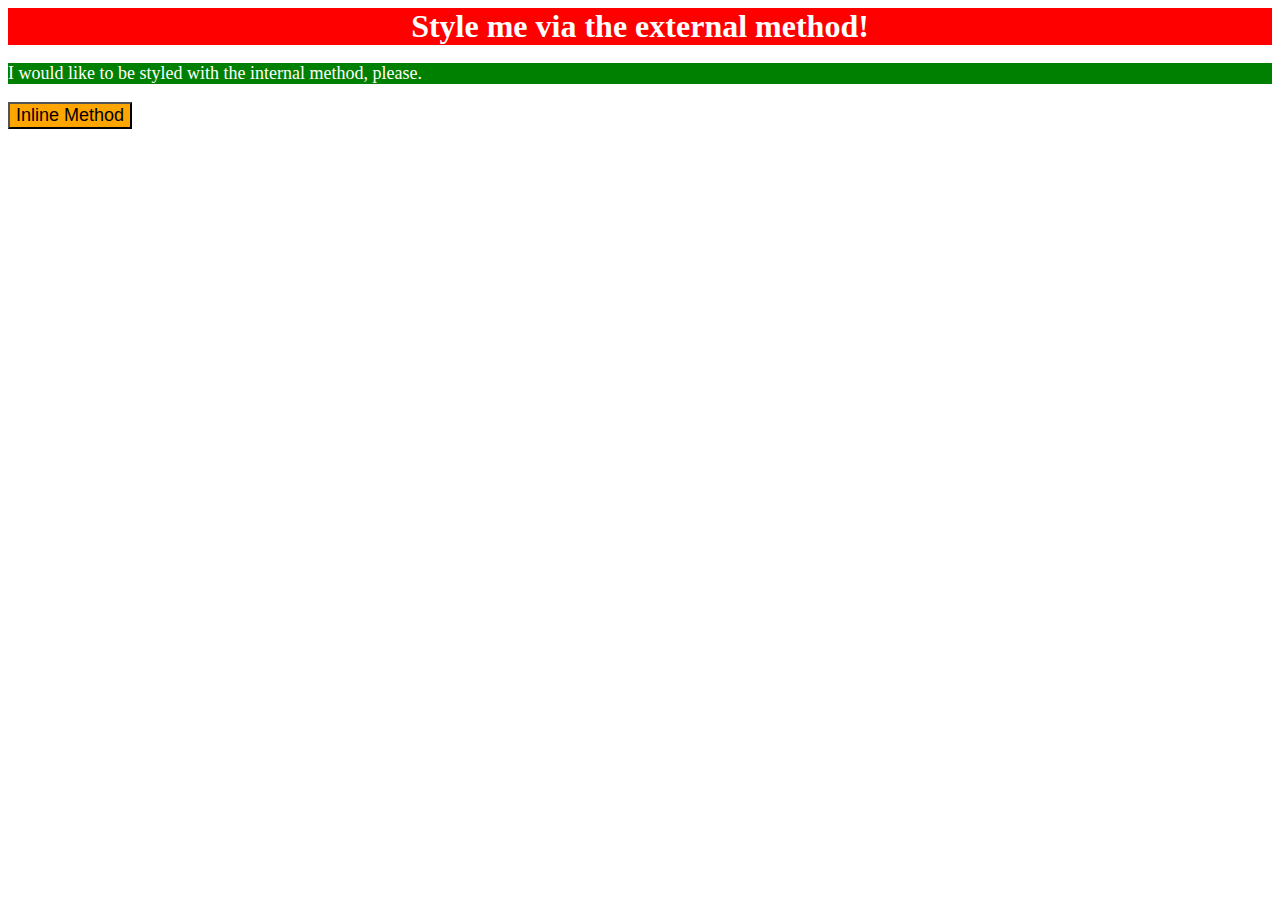
<file: foundations/intro-to-css/01-css-methods/index.html>
<!DOCTYPE html>
<html lang="en">
  <head>
    <meta charset="UTF-8">
    <meta http-equiv="X-UA-Compatible" content="IE=edge">
    <meta name="viewport" content="width=device-width, initial-scale=1.0">
    <link rel="stylesheet" href="style.css">
    <style>
      p{
        color: white;
        background-color: green;
        font-size: 18px;
      }
    </style>
    <title>Methods for Adding CSS</title>
  </head>
  <body>
    <div>Style me via the external method!</div>
    <p>I would like to be styled with the internal method, please.</p>
    <button style="background-color: orange;font-size: 18px;">Inline Method</button>
  </body>
</html>
</file>
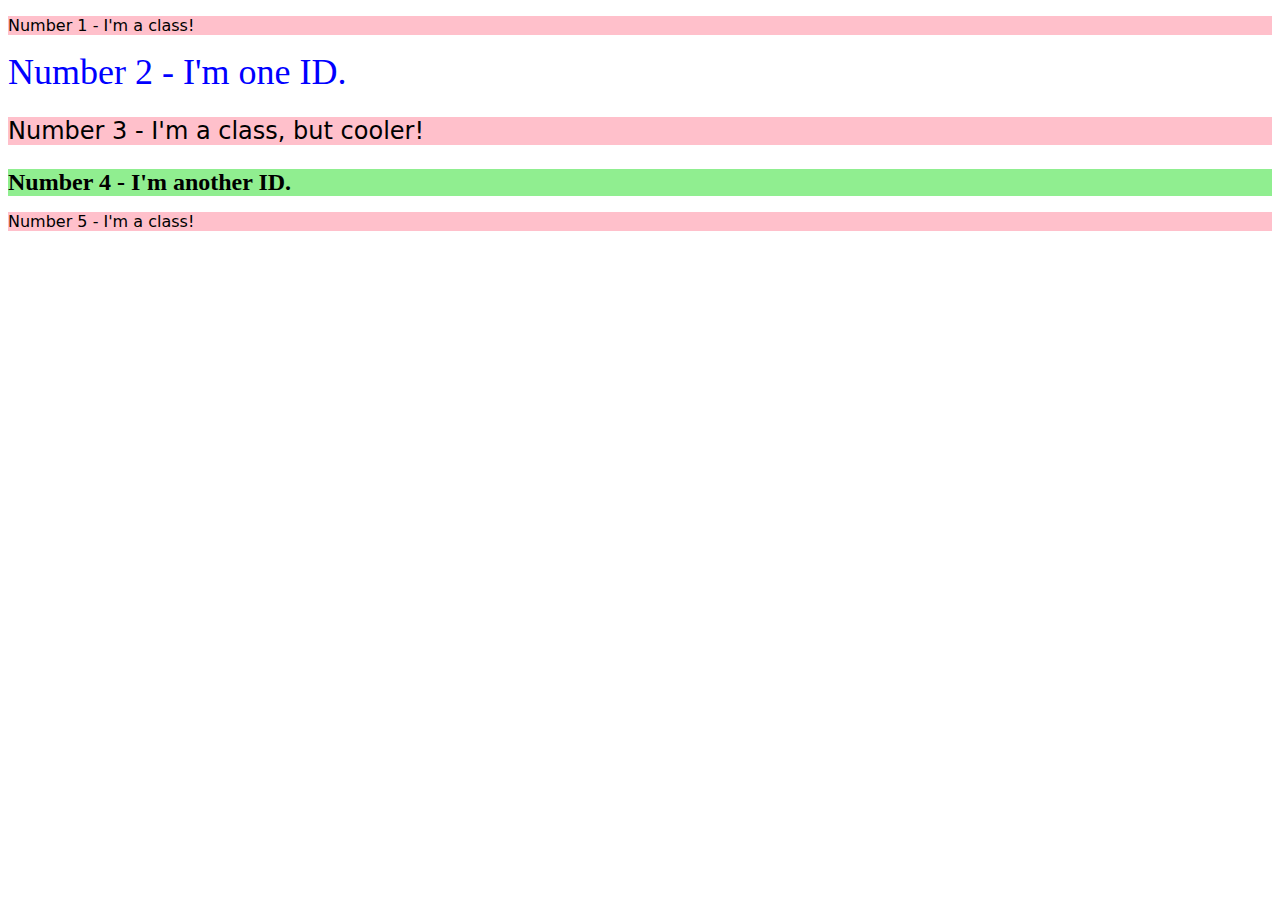
<file: foundations/intro-to-css/02-class-id-selectors/index.html>
<!DOCTYPE html>
<html lang="en">
  <head>
    <meta charset="UTF-8">
    <meta http-equiv="X-UA-Compatible" content="IE=edge">
    <meta name="viewport" content="width=device-width, initial-scale=1.0">
    <title>Class and ID Selectors</title>
    <link rel="stylesheet" href="style.css">
  </head>
  <body>
    <p class="odd">Number 1 - I'm a class!</p>
    <div id="two">Number 2 - I'm one ID.</div>
    <p class="third-odd">Number 3 - I'm a class, but cooler!</p>
    <div id="four">Number 4 - I'm another ID.</div>
    <p class="odd">Number 5 - I'm a class!</p>
  </body>
</html>
</file>
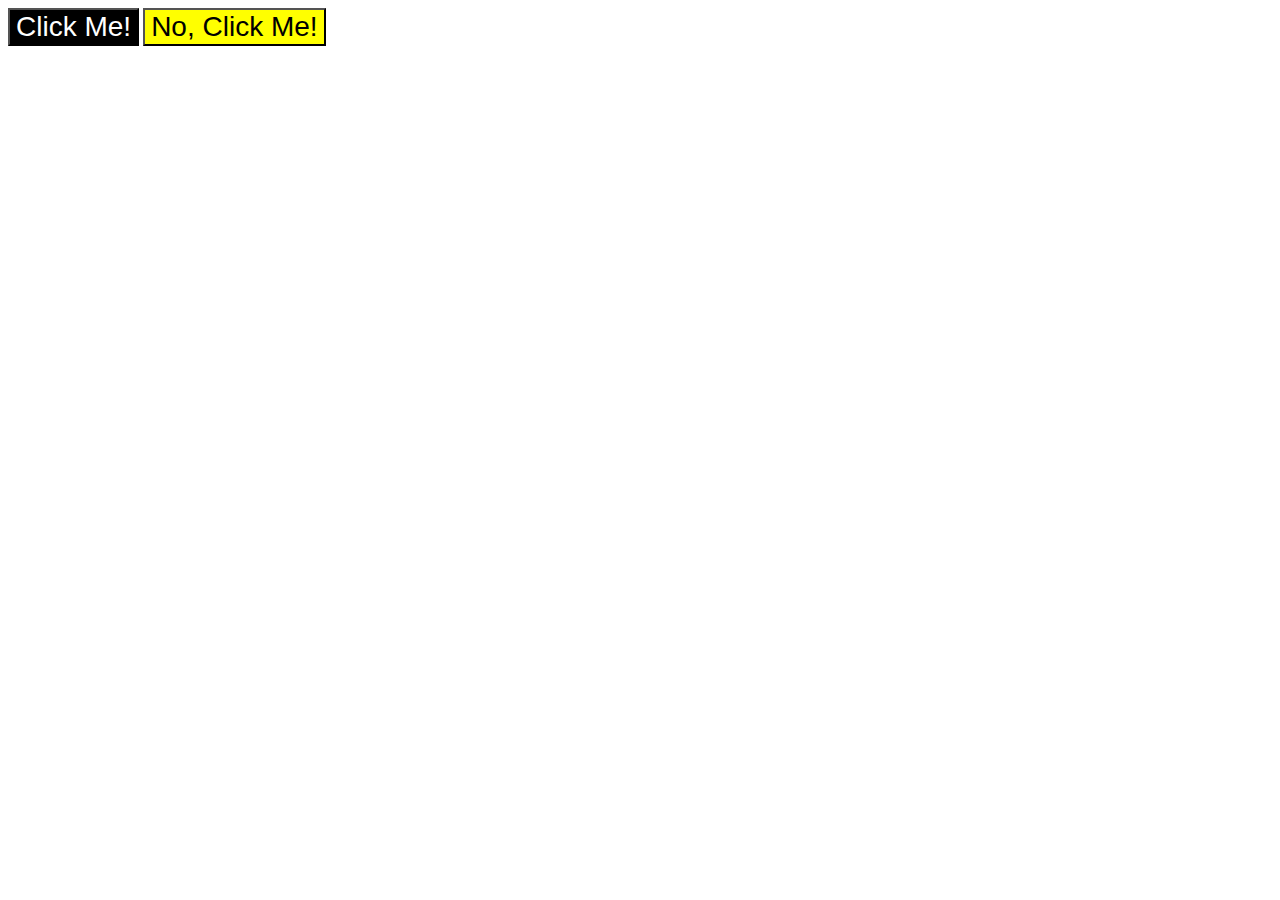
<file: foundations/intro-to-css/03-grouping-selectors/index.html>
<!DOCTYPE html>
<html lang="en">
  <head>
    <meta charset="UTF-8">
    <meta http-equiv="X-UA-Compatible" content="IE=edge">
    <meta name="viewport" content="width=device-width, initial-scale=1.0">
    <title>Grouping Selectors</title>
    <link rel="stylesheet" href="style.css">
  </head>
  <body>
    <button class="one">Click Me!</button>
    <button class="two">No, Click Me!</button>
  </body>
</html>
</file>
<file: foundations/intro-to-css/01-css-methods/style.css>
div{
    background-color: red;
    color: white;
    font-size: 32px;
    text-align: center;
    font-weight: bold;
}
</file>
<file: foundations/intro-to-css/02-class-id-selectors/style.css>
.odd,.third-odd{
    background-color: #ffc0cb;
    font-family: Verdana,"DejaVu Sans",sans-serif;
}
#two{
    color: #0000ff;
    font-size: 36px;
}
.third-odd,#four{
    font-size: 24px;
}
#four{
    background-color: #90ee90;
    font-weight: bold;
}
</file>
<file: foundations/intro-to-css/03-grouping-selectors/style.css>
.one,.two{
    font-size: 28px;
    font-family:Helvetica,"Times New Roman",sans-serif;
}
.one{
    background-color: #000000; 
    color: #ffffff;
}
.two{
    background-color: #ffff00;
}
</file>
